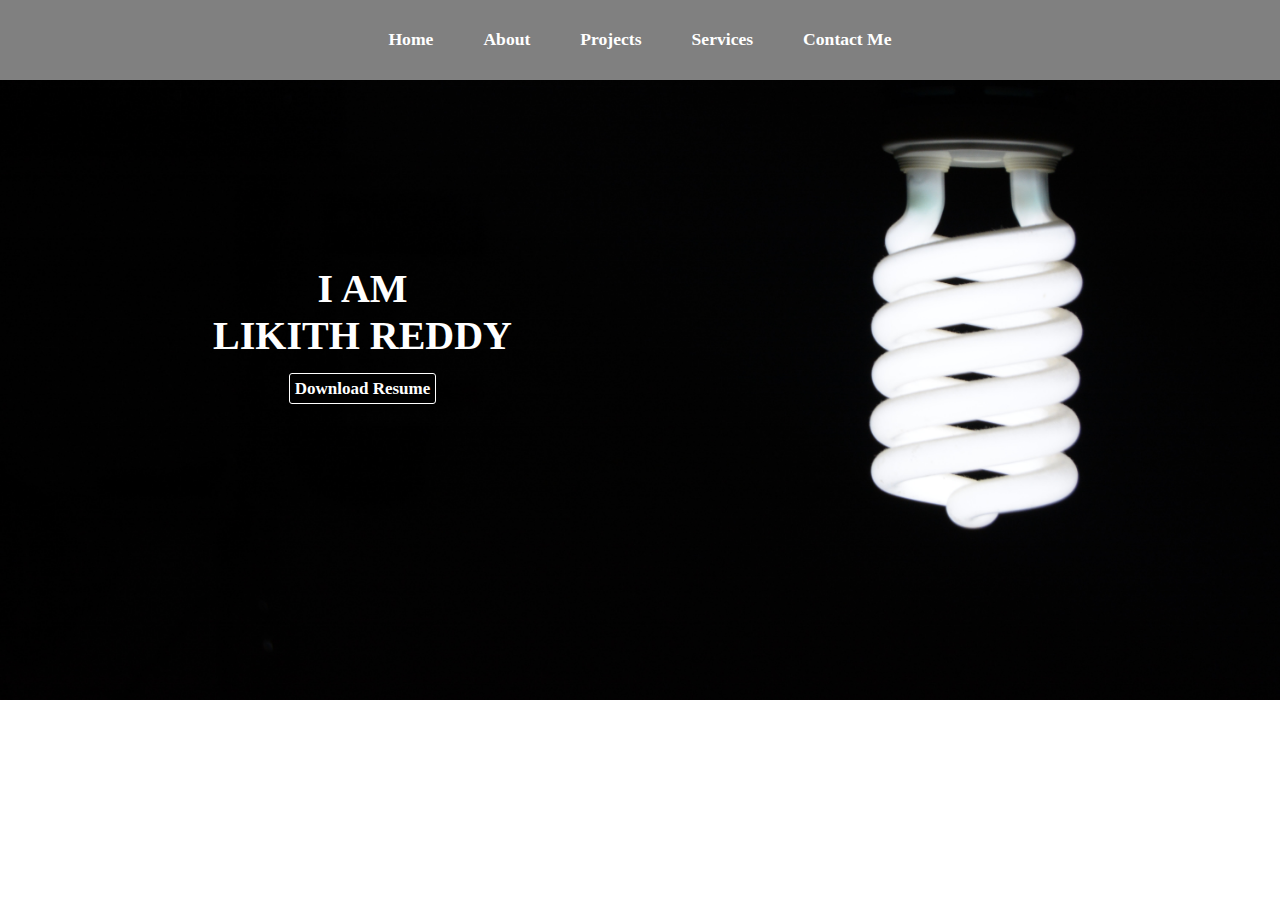
<file: index.html>
<!DOCTYPE html>
<html lang="en">
<head>
    <meta charset="UTF-8">
    <meta http-equiv="X-UA-Compatible" content="IE=edge">
    <meta name="viewport" content="width=device-width, initial-scale=1.0">
    <title>Document</title>
    <link rel="stylesheet" href="style.css">
</head>
<body>
    <div class="container">
        <div class="citems"><a href="index.html">Home</a></div>
        <div class="citems"><a href="about.html"> About</a> </div>
        <div class="citems"><a href="projects.html">Projects</a></div>
        <div class="citems"><a href="services.html">Services</a> </div>
        <div class="citems"><a href="contact.html">Contact Me</a> </div>
    </div>  
    <section id="home">
        <div class="main">
            <h1 class="headings">I AM <br> LIKITH REDDY</h1>
            <button id="btn"><a id="a1" href="LIKITH REDDY RESUME.pdf" target="_blank" download>Download Resume</a></button>
        </div>  
    </section>
</body>
</html>
</file>
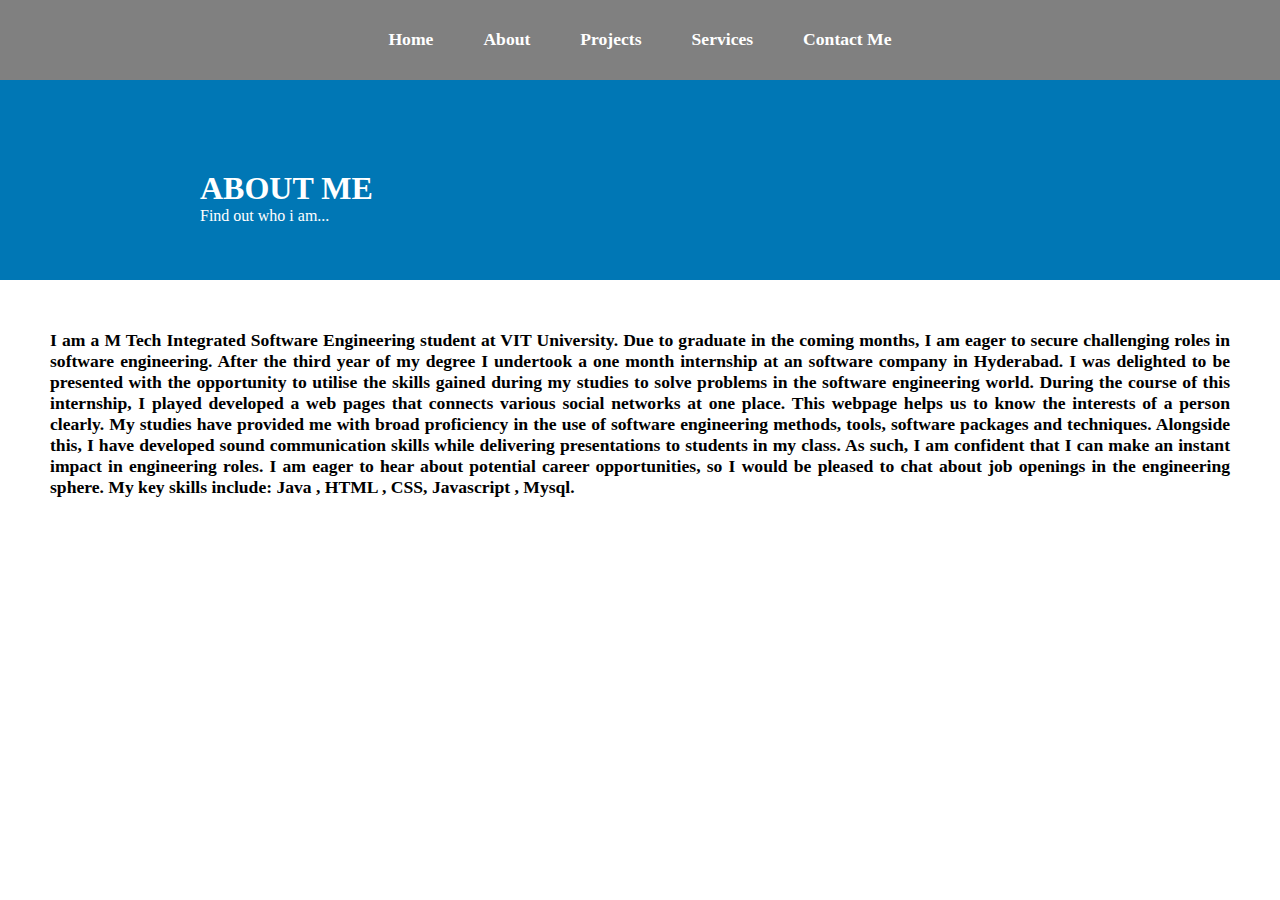
<file: about.html>
<!DOCTYPE html>
<html lang="en">
<head>
    <meta charset="UTF-8">
    <meta http-equiv="X-UA-Compatible" content="IE=edge">
    <meta name="viewport" content="width=device-width, initial-scale=1.0">
    <title>Document</title>
    <style>
        *{
            padding: 0;
            margin: 0;
            box-sizing: border-box;
        }
        .container{
            display: flex; 
            border-bottom: 1px solid gray;
            background: gray;
            height: 80px;
            justify-content: center;  
            align-items: center ;
            position:sticky;
            top: 0;
        }
        .citems{
            
            text-align: center;
            font-family: century;
            font-weight: bold;
            font-size: 1.1rem;
            padding: 8px 25px;
            transition: all .5s ease;
            color: white;
        }
        .head{
            display: flex;
            flex-direction: column;
            color: white;
            padding-left: 200px;
            padding-top: 90px;
            background:#0077b5;
            background-size: cover;
            width: 100%;
            height: 200px;
        }   
        #intro{
            text-align: center;
            font-family: century;
            font-weight: bold;
            font-size: 1.1rem;
            padding: 50px 50px;
            color:black;
        }  
        a:hover{
            cursor: pointer;
            background: white;
            color: black;
            padding: 8px;
            transition: all 0.4s;
            box-shadow: 0 0 10px white;
            width: 500px;
            
        }
        a{
            color: white;
            text-decoration: none;
            
        }
    </style>
</head>
<body>
    <div class="container">
        <div class="citems"><a href="index.html">Home</a></div>
        <div class="citems"><a href="about.html"> About</a> </div>
        <div class="citems"><a href="projects.html">Projects</a></div>
        <div class="citems"><a href="services.html">Services</a> </div>
        <div class="citems"><a href="contact.html">Contact Me</a> </div>
    </div>  
    <section>
        <div class="head">
            <h1>
                ABOUT ME
            </h1>
            <p>Find out who i am...</p>
        </div>       
        <div id="intro">
            <p style="text-align: justify;">I am a M Tech Integrated Software Engineering student at VIT University. Due to graduate in the coming months, I am eager to secure challenging roles in software engineering.

                After the third year of my degree I undertook a one month internship at an software company in Hyderabad. I was delighted to be presented with the opportunity to utilise the skills gained during my studies to solve problems in the software engineering world. During the course of this internship, I played developed a web pages that connects various social networks at one place. This webpage helps us to know the interests of a person clearly.
                
                My studies have provided me with broad proficiency in the use of software engineering methods, tools, software packages and techniques. Alongside this, I have developed sound communication skills while delivering presentations to students in my class. As such, I am confident that I can make an instant impact in engineering roles.
                
                I am eager to hear about potential career opportunities, so I would be pleased to chat about job openings in the engineering sphere.
                
                My key skills include: Java , HTML , CSS, Javascript , Mysql.
                </p>
        </div>
    </section>
</body>
</html>
</file>
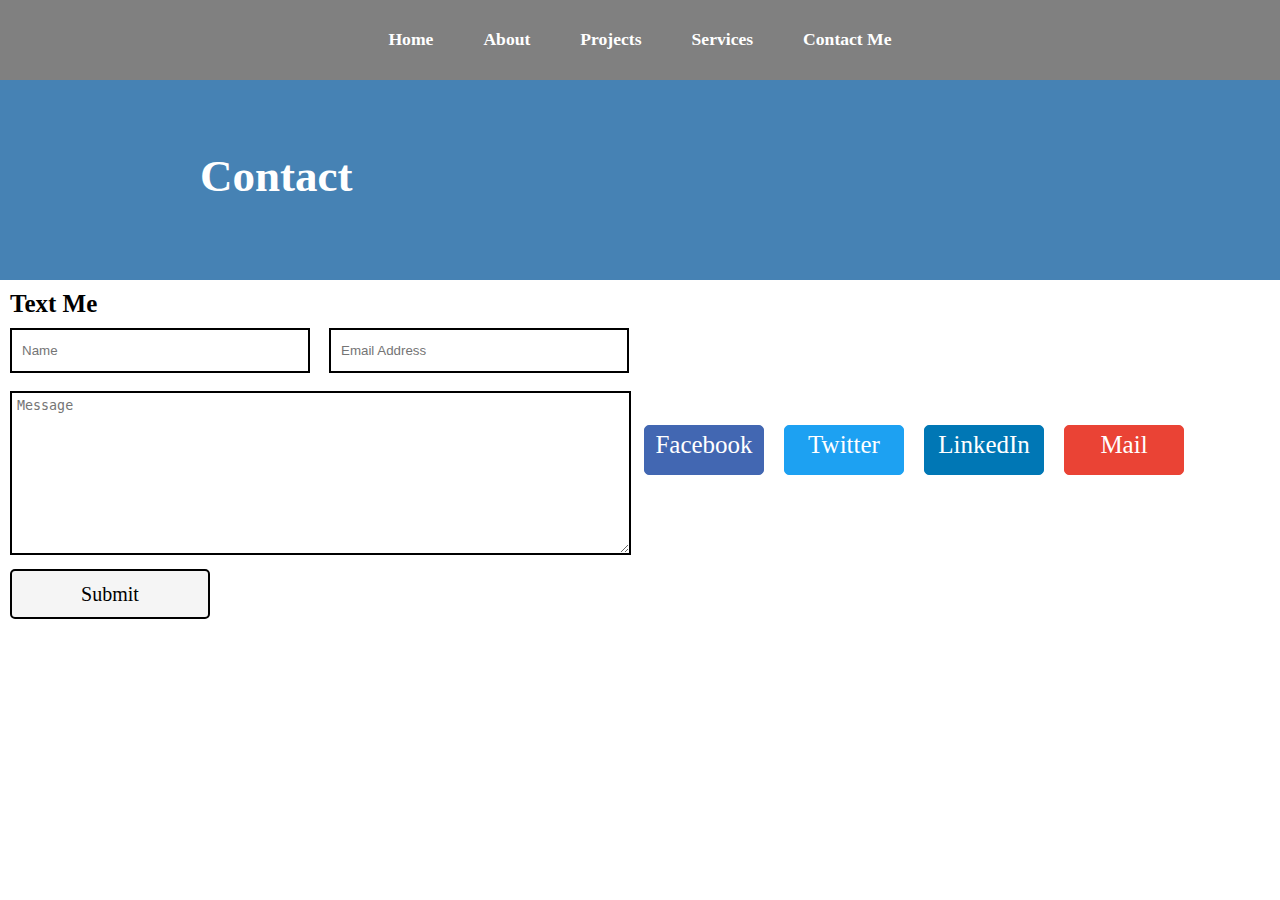
<file: contact.html>
<!DOCTYPE html>
<html lang="en">
<head>
    <meta charset="UTF-8">
    <meta http-equiv="X-UA-Compatible" content="IE=edge">
    <meta name="viewport" content="width=device-width, initial-scale=1.0">
    <title>Document</title>
    <style>
        *{
    padding: 0;
    margin: 0;
    box-sizing: border-box;
        }
        .container{
            display: flex; 
            border-bottom: 1px solid gray;
            background: gray;
            height: 80px;
            justify-content: center;  
            align-items: center ;
            position:sticky;
            top: 0;
        }
        .citems{
            
            text-align: center;
            font-family: century;
            font-weight: bold;
            font-size: 1.1rem;
            padding: 8px 25px;
            transition: all .5s ease;
            color: white;
        }
        .container a:hover{
            cursor: pointer;
            padding: 8px;
            transition: all 0.4s;
            background: white;
            color: black;
            box-shadow: 0 0 10px white;
            width: 500px;
        }
        #empty{
            background: steelblue;
            width: 100%;
            height: 200px;
        }
        h1{
            color: white;
            font-family: century;
            font-weight: 900;
            font-size: 45px;
            margin-left: 200px;
            padding-top: 70px;
        }
        .text{
            border: 2px solid black;
            padding: 10px 10px;
            margin-right: 15px;
            width: 300px;
            height: 45px;
        }
        textarea{
            border: 2px solid black;
            width: 98%;
        }
        h2{
            padding: 10px 0;
            font-family: century;
            font-size: 25px;
        }
        #textsection
        {
            padding-left: 10px;
        }
        #likith{
            display: flex;
        }
        #social{
            display: flex;
            align-self: center;
            font-size: 25px;
        }
        .socialitems{
            
            width: 120px;
            height: 50px;
            cursor: pointer;
            margin-right: 20px;
            text-align: center;
            color:white;
            padding: 10px;
        }
        .Facebook{
            border:1px solid #4267B2;
            border-radius: 5px;
            background: #4267B2;
            color: white;
            padding: 5px 2px;
        }
        .Twitter{
            border:1px solid #1da1f2;
            border-radius: 5px;
            background: #1DA1F2;
            padding: 5px 2px;
        }
        .LinkedIn{
            border:1px solid #0077b5;
            border-radius: 5px;
            background: #0077b5;
            padding: 5px 2px;
        }
        .Mail{
            border:1px solid #EA4335;
            border-radius: 5px;
            background: #EA4335;
            padding: 5px 2px;
        }
        button{
            cursor: pointer;
            border: 2px solid black;
            outline: none;
            border-radius: 5px;
            margin-top: 10px;
            background:whitesmoke;
            font-size: 20px;
            font-family: century;
            width: 200px;
            height: 50px;
            color:black;
        }
        .Facebook:hover{
            border: none;
            box-shadow: 0 0 10px #4267B2;
        }
        .Twitter:hover{
            border: none;
            box-shadow: 0 0 10px #1DA1F2 ;
        }
        .LinkedIn:hover{
            border: none;
            box-shadow: 0 0 10px #0077b5;
        }
        .Mail:hover{
            border: none;
            box-shadow: 0 0 10px #EA4335;
        }
        button:hover{
            background:gray;
            color: rgb(0, 0, 0);
            border: none;
            box-shadow: 0 0 10px gray;
            
        }
        textarea{
            padding: 5px;
        }
        a{
            font-family: century;
            text-decoration: none;
            color: white;
            text-align: center;
        }
    </style>
</head>
<body>
    <div class="container">
        <div class="citems"><a  href="index.html" >Home</a></div>
        <div class="citems"><a href="about.html"> About</a> </div>
        <div class="citems"><a href="projects.html">Projects</a></div>
        <div class="citems"><a href="services.html">Services</a> </div>
        <div class="citems"><a href="contact.html">Contact Me</a> </div>
    </div>  
    <div id="empty">
        <h1>Contact</h1>
    </div> 
    <section id="likith">
        <div id="textsection">
            <form action="data.txt">
            <h2>Text Me</h2>
            <input class="text" type="text" placeholder="Name">
            <input class="text" type="email" placeholder="Email Address">
            <br><br>
            <textarea name="Message" id="" cols="30" rows="10" placeholder="Message"></textarea>
            <button>Submit</button>
            </form>
        </div>
        <div id="social">
            <div class="socialitems Facebook"><a href="https://www.facebook.com/likhith.reddy.927" target="_blank">Facebook</a></div>
            <div class="socialitems Twitter"><a href="https://twitter.com/Likith_reddy789" target="_blank">Twitter</a></div>
            <div class="socialitems LinkedIn"><a href="https://www.linkedin.com/in/likith-reddy-b90b55188/" target="_blank"> LinkedIn</a> </div>
            <div class="socialitems Mail"><a href="mailto:baireddylikithreddy@gmail.com">Mail</a></div>
        </div>
    </section>
    
</body>
</html>
</file>
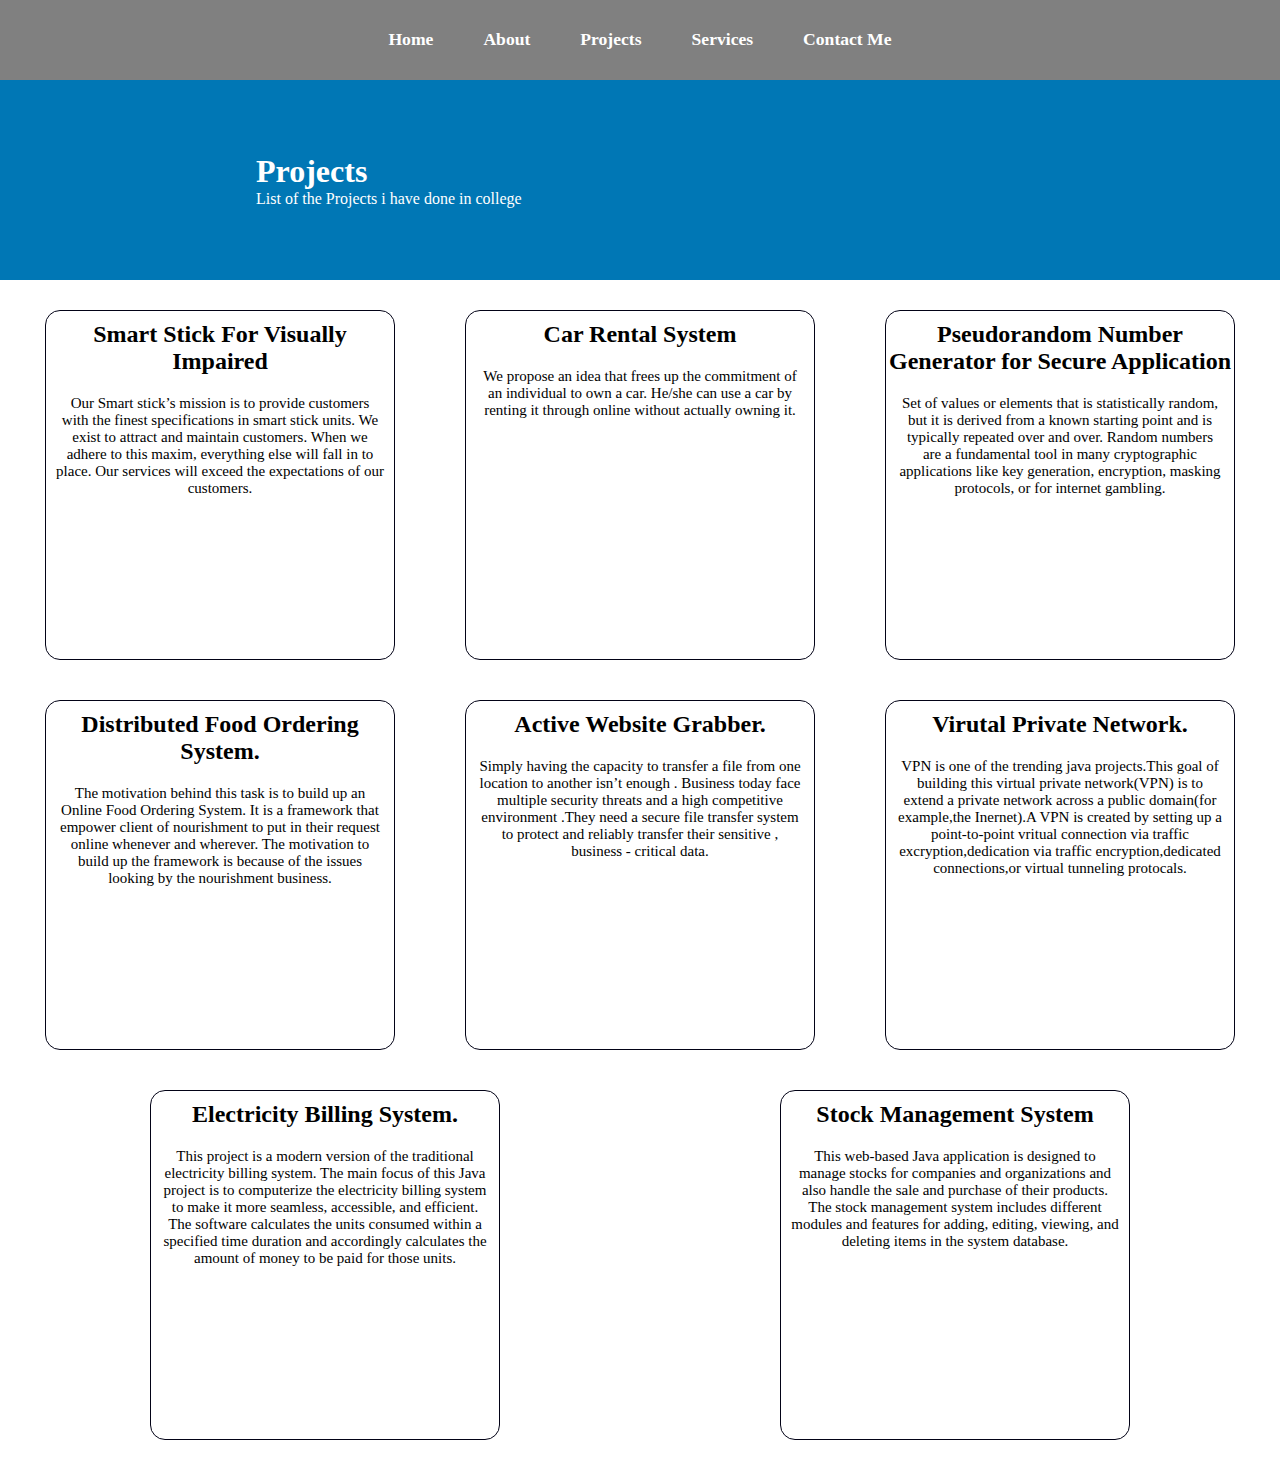
<file: projects.html>
<!DOCTYPE html>
<html lang="en">
<head>
    <meta charset="UTF-8">
    <meta http-equiv="X-UA-Compatible" content="IE=edge">
    <meta name="viewport" content="width=device-width, initial-scale=1.0">
    <title>Document</title>
    <style>
        *{
    padding: 0;
    margin: 0;
    box-sizing: border-box;
    }
    .container{
        display: flex; 
        border-bottom: 1px solid gray;
        background: gray;
        height: 80px;
        justify-content: center;  
        align-items: center ;
        position:sticky;
        top: 0;
    }
    .citems{
        
        text-align: center;
        font-family: century;
        font-weight: bold;
        font-size: 1.1rem;
        padding: 8px 25px;
        transition: all .5s ease;
        color: rgb(7, 0, 0);
    }
    
    .container1{
        display: flex;
        justify-content: space-around;
        flex-wrap: wrap;
        padding: 10px;
        text-align: justify;
    }
    .containerItems{
        /* padding: 10px; */
        width: 350px;
        height: 350px;
    
        border:1px solid rgb(2, 2, 22);
        border-radius: 15px;
        margin:20px 25px;
        background: linear-gradient(to top #0077b5 50%,white 50%);
        background-size: 100px 200px;
        transition: all .8s;
    }
    .containerItems:hover{
        cursor: pointer;
        background-position: bottom;
        background: #EA4335;
        color: white;
        box-shadow: 0 0 10px #0077b5;
    }
    h2{
        text-align: center;
        font-family: century;
        padding: 10px 0;
    }
    p{
        padding: 10px;
        text-align: justify;
        text-align: center;
        font-size: 15px;
        font-family: century;
    }
    .head{
        background: #0077b5;
        width: 100%;
        height: 200px;
        display: flex;
        flex-direction: column;
        justify-content: center;
        padding-left: 20%;
        color: white;
        font-family: century;
    }
        a:hover{
        cursor: pointer;
        background: white;
        color: black;
        padding: 8px;
        transition: all 0.8s;
        box-shadow: 0 0 10px white;
        width: 500px;
    }
    a{
        text-decoration: none;
        color: white;
    }
    </style>
</head>
<body>
    <div class="container">
        <div class="citems"><a href="index.html">Home</a></div>
        <div class="citems"><a href="about.html"> About</a> </div>
        <div class="citems"><a href="projects.html">Projects</a></div>
        <div class="citems"><a href="services.html">Services</a> </div>
        <div class="citems"><a href="contact.html">Contact Me</a> </div>
    </div>  
    <div class="head">
        <h1>Projects</h1>
        <span>List of the Projects i have  done in college</span>
    </div>
    <div class="container1">
        <div class="containerItems">
            <h2>Smart Stick For Visually Impaired</h2>
            <P>Our Smart stick’s mission is to provide customers with the finest specifications
                in smart stick units. We exist to attract and maintain customers. When we
                adhere to this maxim, everything else will fall in to place. Our services will
                exceed the expectations of our customers.</P>
        </div>
        <div class="containerItems">
            <h2>Car Rental System</h2>
            <P>We propose an idea that frees up the commitment of an individual to own a car. He/she
                can use a car by renting it through online without actually owning it. </P>
        </div>
        <div class="containerItems">
            <h2>Pseudorandom Number Generator for
                Secure Application</h2>
            <P>Set of values or elements that is statistically random, but it is derived from a known starting
                point and is typically repeated over and over.
                Random numbers are a fundamental tool in many cryptographic applications like key
                generation, encryption, masking protocols, or for internet gambling.</P>
        </div>      

        <div class="containerItems">
            <h2>Distributed Food Ordering System.</h2>
            <P>The motivation behind this task is to build up an Online Food Ordering System. It
                is a framework that empower client of nourishment to put in their request online whenever and
                wherever. The motivation to build up the framework is because of the issues looking by the
                nourishment business.</P>
        </div>
        <div class="containerItems">
            <h2>Active Website Grabber.</h2>
            <P>Simply having the capacity to transfer a file from one location to another isn’t
                enough . Business today face multiple security threats and a high competitive environment
                .They need a secure file transfer system to protect and reliably transfer their sensitive , business
                - critical data.</P>
        </div>
        <div class="containerItems">
            <h2>Virutal Private Network.</h2>
            <P>VPN is one of the trending java projects.This goal of building this virtual private network(VPN) is to extend a private network across a public domain(for example,the Inernet).A VPN is created by setting up a point-to-point vritual connection via traffic excryption,dedication via traffic encryption,dedicated connections,or virtual tunneling protocals.</P>
        </div>      
   
        <div class="containerItems">
            <h2>Electricity Billing System.</h2>
            <P>This project is a modern version of the traditional electricity billing system. The main focus of this Java project is to computerize the electricity billing system to make it more seamless, accessible, and efficient. The software calculates the units consumed within a specified time duration and accordingly calculates the amount of money to be paid for those units.</P>
        </div>
        <div class="containerItems">
            <h2>Stock Management System</h2>
            <P>This web-based Java application is designed to manage stocks for companies and organizations and also handle the sale and purchase of their products. The stock management system includes different modules and features for adding, editing, viewing, and deleting items in the system database.</P>
        </div>
    </div>
</body>
</html>
</file>
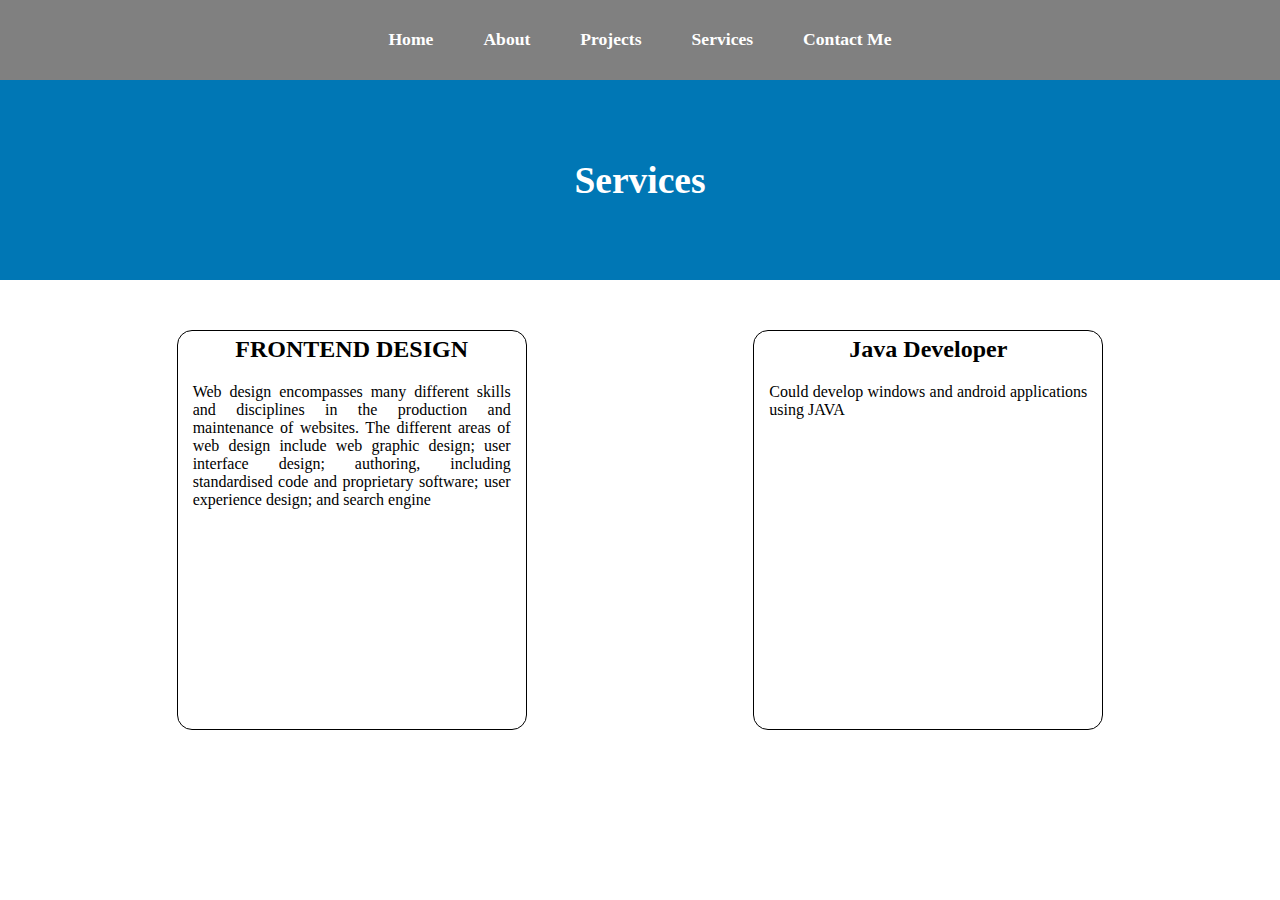
<file: services.html>
<!DOCTYPE html>
<html lang="en">
<head>
    <meta charset="UTF-8">
    <meta http-equiv="X-UA-Compatible" content="IE=edge">
    <meta name="viewport" content="width=device-width, initial-scale=1.0">
    <title>Document</title>
    <style>
        *{
    padding: 0;
    margin: 0;
    box-sizing: border-box;
    }
    .container{
        display: flex; 
        border-bottom: 1px solid gray;
        background: gray;
        height: 80px;
        justify-content: center;  
        align-items: center ;
        position:sticky;
        top: 0;
    }
    .citems{
        
        text-align: center;
        font-family: century;
        font-weight: bold;
        font-size: 1.1rem;
        padding: 8px 25px;
        transition: all .5s ease;
        color: white;
    }
 
    .container1{
       display: flex; 
       justify-content: space-evenly;
    }
    .citems1:hover{
        background: #0077b5;
        transition: all .5s;
        box-shadow: 0 0 10px #0077b5;
        color: white;
    }
    .citems1{
        border: 1px solid black;
        margin: 50px;
        width: 350px;
        height: 400px;
        border-radius: 15px;
        text-align: center;
        cursor: pointer;
        font-family: century;
    }
    h2{
        padding: 5px;
    }
    p{
        text-align: justify;
        padding: 15px;
    }
    .head{
        background: #0077b5;
        width: 100%;
        height: 200px;
        display: flex;
        justify-content: center;
        align-items: center;
        font-family: century;
        color: white;
        font-size: 25px;
    }
        a:hover{
        cursor: pointer;
        background: white;
        color: black;
        padding: 8px;
        transition: all 0.8s;
        box-shadow: 0 0 10px white;
        width: 500px;
    }
    a{
        text-decoration: none;
        color: white;
    }
    </style>
</head>
<body>
    <div class="container">
        <div class="citems"><a href="index.html">Home</a></div>
        <div class="citems"><a href="about.html"> About</a> </div>
        <div class="citems"><a href="projects.html">Projects</a></div>
        <div class="citems"><a href="services.html">Services</a> </div>
        <div class="citems"><a href="contact.html">Contact Me</a> </div>
    </div>  
    <div class="head">
        <h2 class="h2">Services</h2>
    </div>
    <div class="container1">  
        <div class="citems1">
            <h2>FRONTEND DESIGN</h2>
            <p>Web design encompasses many different skills and disciplines in the production and maintenance of websites. The different areas of web design include web graphic design; user interface design; authoring, including standardised code and proprietary software; user experience design; and search engine</p>
        </div>
        <div class="citems1">
            <h2>Java Developer</h2>
            <p>Could develop windows and android applications using JAVA</p>
        </div>
    </div>
    
</body>
</html>
</file>
<file: style.css>
*{
    padding: 0;
    margin: 0;
    box-sizing: border-box;
}
.container{
    display: flex; 
    border-bottom: 1px solid gray;
    background: gray;
    height: 80px;
    justify-content: center;  
    align-items: center ;
    position:sticky;
    top: 0;
}
.citems{
    
    text-align: center;
    font-family: century;
    font-weight: bold;
    font-size: 1.1rem;
    padding: 8px 25px;
    transition: all .5s ease;
    color: white;
}
a:hover{
    cursor: pointer;
    background: white;
    color: black;
    padding: 8px;
    transition: all 0.4s ease;
    box-shadow: 0 0 10px white;
    width: 500px;
}

#home{
    display: flex;
    justify-content: center;
    align-items: center;
}
#home{
    content: "";
    position: absolute;
    top: 0;
    right: 0;
    background: url(background.jpg) no-repeat center center/cover;
    height: 700px;
    width:100%;
    z-index: -1;
}
.main
{
    display: flex;
    flex-direction: column;
    align-items: center;
    /* border: 1px solid white; */
    position: absolute;
    top: 35%;
    right: 60%;
}
.headings{
    font-family: century;
    font-size: 40px;
    font-weight: bold;
    text-align: center;
    margin: 20px 0;
    color:white;
}
#btn{
    
    background: transparent;
    color: white;
    outline: none;
    transition: .6s ease;    
}

a {
    color: white;
    text-decoration: none;
}
#btn{
    border: none;
}
#a1{
    color:white;
    border: 1px solid white;
    font-family: century;
    font-weight: bold;
    padding-top: 5px;
    padding-bottom: 5px;
    padding-left: 5px;
    padding-right: 5px;
    font-size: 17px;
    border-radius: 3px;
    background-color:black;
    height: 10px;
}
#a1:hover{
        cursor: pointer;
        background: white;
        color: black;
        padding: 8px;
        transition: all 0.4s ease;
        box-shadow: 0 0 10px white;
        width: 500px;
}
</file>
